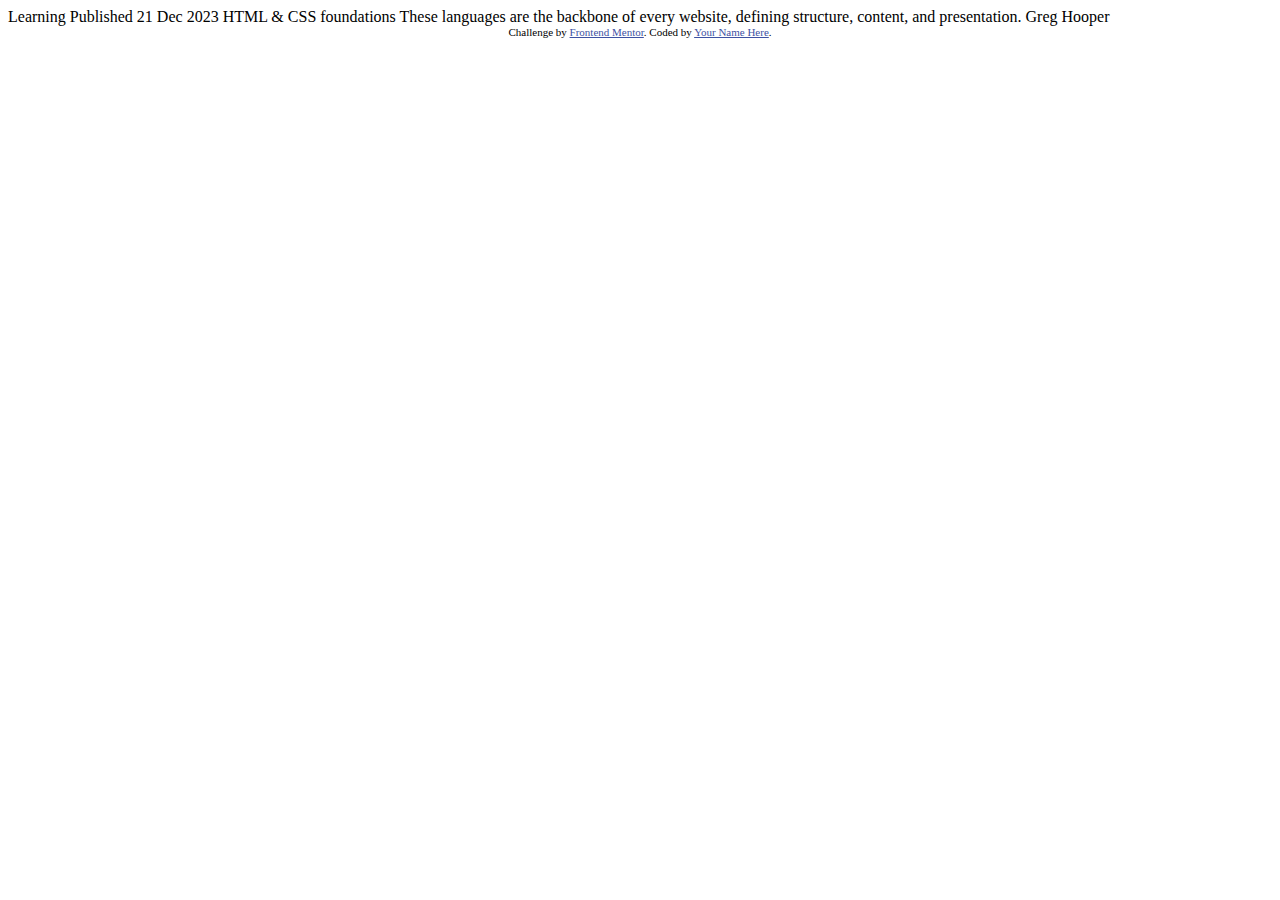
<file: blog-preview-card/blog-preview-card-main/index.html>
<!DOCTYPE html>
<html lang="en">
<head>
  <meta charset="UTF-8">
  <meta name="viewport" content="width=device-width, initial-scale=1.0"> <!-- displays site properly based on user's device -->

  <link rel="icon" type="image/png" sizes="32x32" href="./assets/images/favicon-32x32.png">
  
  <title>Frontend Mentor | Blog preview card</title>

  <!-- Feel free to remove these styles or customise in your own stylesheet 👍 -->
  <style>
    .attribution { font-size: 11px; text-align: center; }
    .attribution a { color: hsl(228, 45%, 44%); }
  </style>
</head>
<body>

  Learning

  Published 21 Dec 2023

  HTML & CSS foundations

  These languages are the backbone of every website, defining structure, content, and presentation.

  Greg Hooper
  
  <div class="attribution">
    Challenge by <a href="https://www.frontendmentor.io?ref=challenge" target="_blank">Frontend Mentor</a>. 
    Coded by <a href="#">Your Name Here</a>.
  </div>
</body>
</html>
</file>
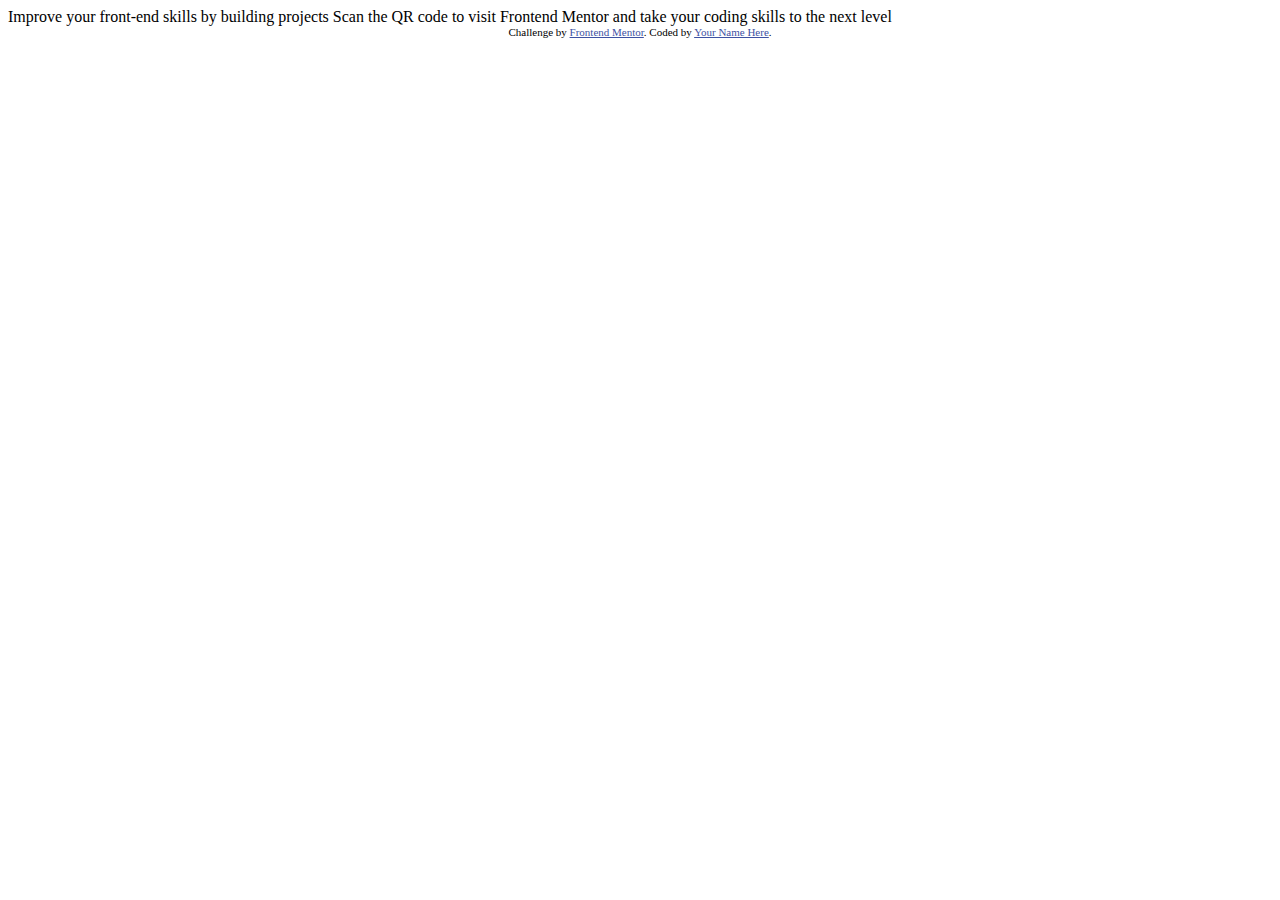
<file: qr-code-component/qr-code-component-main/index.html>
<!DOCTYPE html>
<html lang="en">
<head>
  <meta charset="UTF-8">
  <meta name="viewport" content="width=device-width, initial-scale=1.0"> <!-- displays site properly based on user's device -->

  <link rel="icon" type="image/png" sizes="32x32" href="./images/favicon-32x32.png">
  
  <title>Frontend Mentor | QR code component</title>

  <!-- Feel free to remove these styles or customise in your own stylesheet 👍 -->
  <style>
    .attribution { font-size: 11px; text-align: center; }
    .attribution a { color: hsl(228, 45%, 44%); }
  </style>
</head>
<body>

  Improve your front-end skills by building projects

  Scan the QR code to visit Frontend Mentor and take your coding skills to the next level
  
  <div class="attribution">
    Challenge by <a href="https://www.frontendmentor.io?ref=challenge" target="_blank">Frontend Mentor</a>. 
    Coded by <a href="#">Your Name Here</a>.
  </div>
</body>
</html>
</file>
